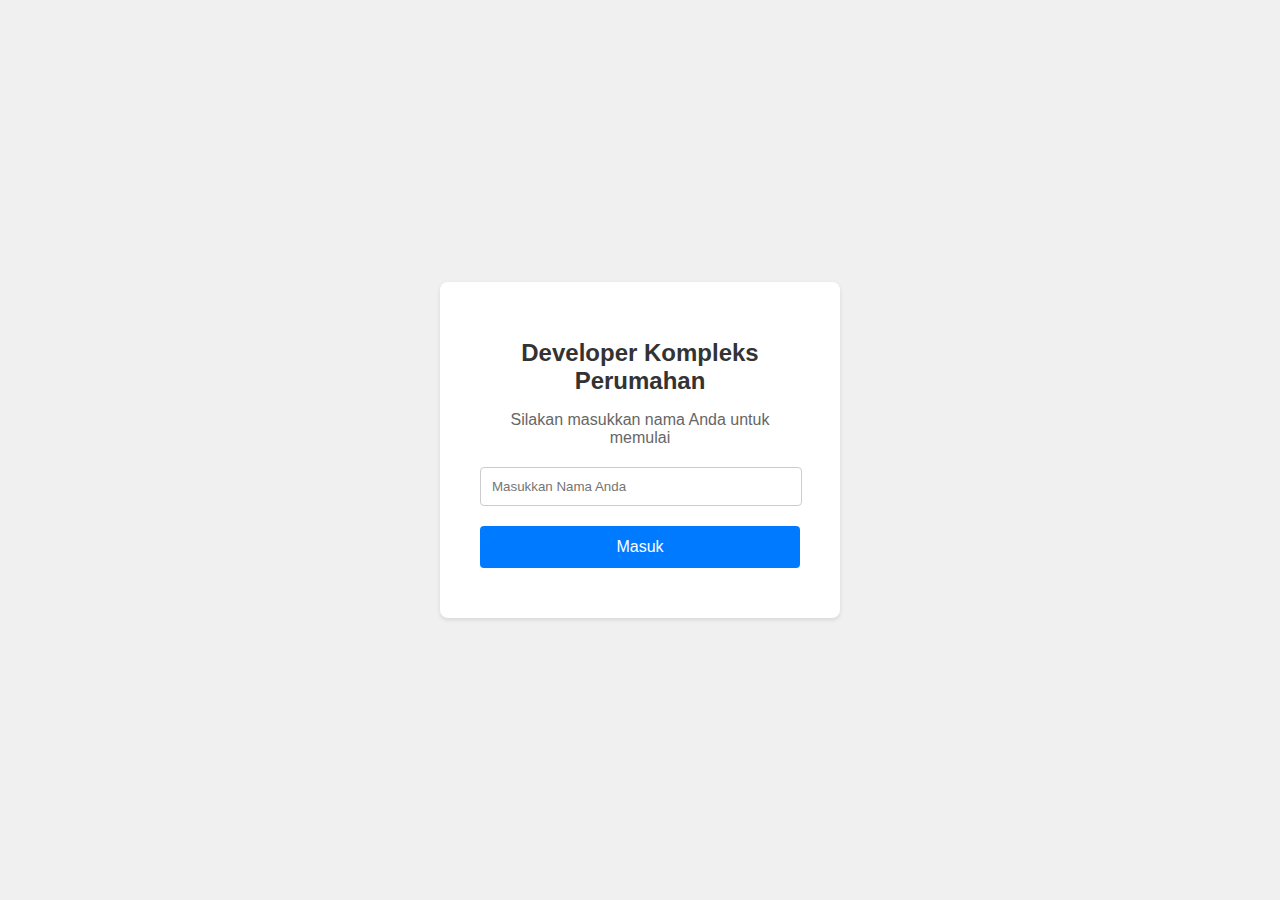
<file: index.html>
<!DOCTYPE html>
<html lang="en">
<head>
    <meta charset="UTF-8">
    <meta name="viewport" content="width=device-width, initial-scale=1.0">
    <title>Login - Developer Kompleks Perumahan</title>
    <link rel="stylesheet" href="login_style.css">
</head>
<body>
    <div class="container">
        <div id="login-box">
            <h1>Developer Kompleks Perumahan</h1>
            <p>Silakan masukkan nama Anda untuk memulai</p>
            <input type="text" id="username" placeholder="Masukkan Nama Anda">
            <button id="login-button">Masuk</button>
        </div>
    </div>
    <script>
        // Simulasi login sederhana
        document.getElementById('login-button').addEventListener('click', () => {
            const username = document.getElementById('username').value;
            if (username.trim() !== '') {
                localStorage.setItem('username', username);
                window.location.href = 'dashboard.html';
            }
        });
    </script>
</body>
</html>
</file>
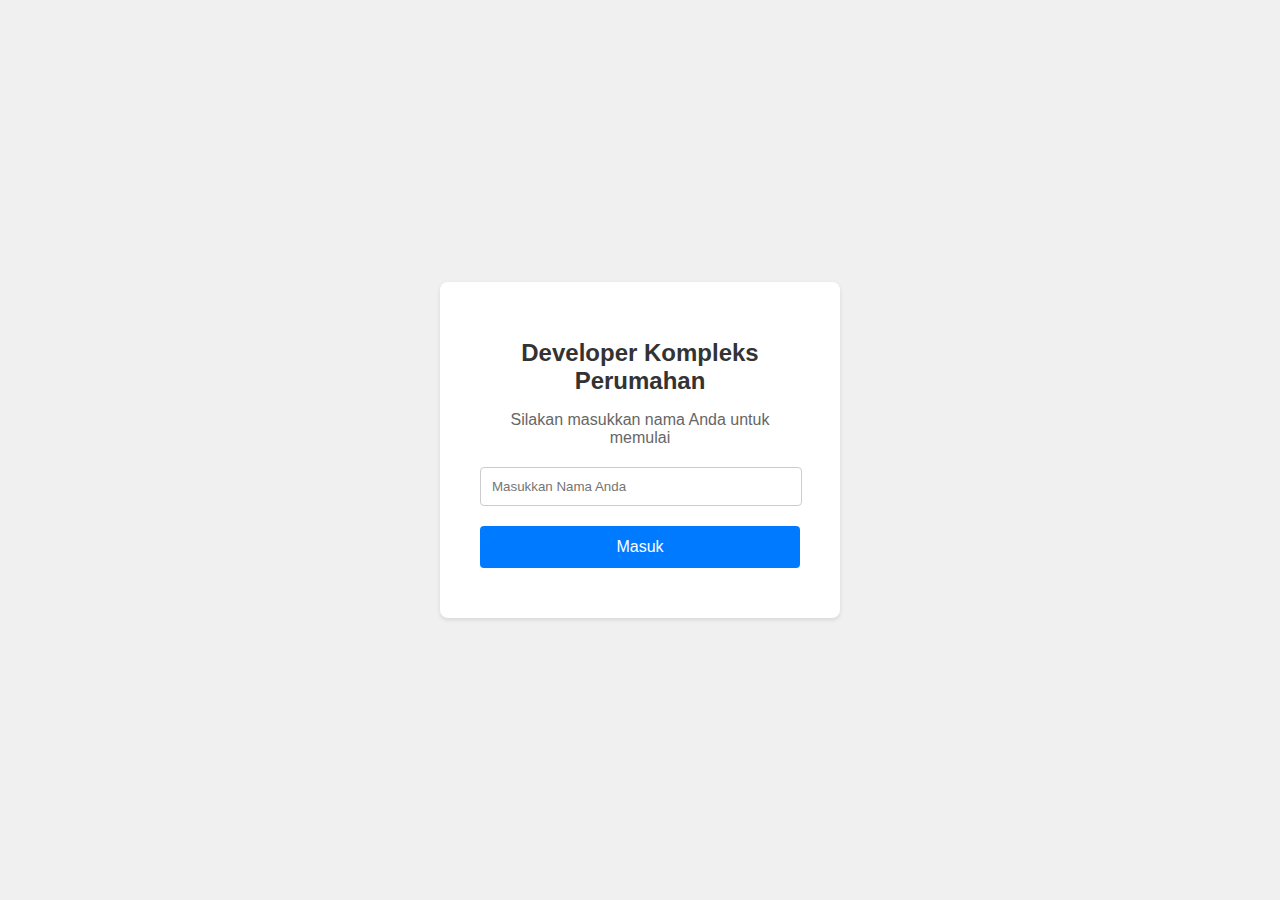
<file: dashboard.html>
<!DOCTYPE html>
<html lang="en">
<head>
    <meta charset="UTF-8">
    <meta name="viewport" content="width=device-width, initial-scale=1.0">
    <title>Dashboard - Developer Kompleks Perumahan</title>
    <link rel="stylesheet" href="login_style.css">
    <style>
        /* Gaya tambahan untuk pop-up modal */
        .modal {
            display: none; /* Sembunyikan secara default */
            position: fixed;
            z-index: 1000;
            left: 0;
            top: 0;
            width: 100%;
            height: 100%;
            overflow: auto;
            background-color: rgba(0,0,0,0.6);
            justify-content: center;
            align-items: center;
        }
        .modal-content {
            background-color: #fff;
            padding: 30px;
            border-radius: 8px;
            text-align: center;
            width: 300px;
            box-shadow: 0 5px 15px rgba(0,0,0,0.3);
        }
        .modal-content input {
            width: calc(100% - 22px);
            padding: 11px;
            margin-bottom: 20px;
            border: 1px solid #ccc;
            border-radius: 4px;
        }
        /* Tombol di dalam modal */
        .modal-content button {
            width: 100%;
            padding: 12px;
            border: none;
            border-radius: 4px;
            font-size: 16px;
            cursor: pointer;
            margin-top: 10px;
        }
        /* Tombol Mulai Permainan (dibuat sama seperti tombol login) */
        #start-game-button {
            background-color: #007bff;
            color: white;
        }
        #start-game-button:hover {
            background-color: #0056b3;
        }
        /* Tombol Batal */
        #cancel-button {
            background-color: #6c757d;
            color: white;
        }
        #cancel-button:hover {
            background-color: #5a6268;
        }

        /* Gaya untuk modal pemilihan map */
        #map-selection-modal .modal-content button {
            margin-bottom: 10px;
        }
    </style>
</head>
<body>
    <div class="container">
        <div id="dashboard-box">
            <h1>Main Menu</h1>
            <h2 id="welcome-message"></h2>
            <button class="menu-button" id="new-game-main-button">New Game</button>
            <button class="menu-button" disabled>Load Game (Segera Hadir)</button>
            <a href="index.html" class="menu-button">Exit</a>
        </div>
    </div>

    <!-- Modal untuk Atur Modal -->
    <div id="capital-modal" class="modal">
        <div class="modal-content">
            <h3>Atur Modal Awal</h3>
            <p>Masukkan jumlah modal yang Anda inginkan.</p>
            <input type="number" id="capital-input" placeholder="Contoh: 1000" min="100">
            <button id="start-game-button">Mulai Permainan</button>
            <button id="cancel-button">Batal</button>
        </div>
    </div>

    <!-- Modal untuk Pemilihan Map -->
    <div id="map-selection-modal" class="modal">
        <div class="modal-content">
            <h3>Pilih Ukuran Map</h3>
            <button class="menu-button" onclick="openCapitalModal(9)">Map 1 (9x9)</button>
            <button class="menu-button" onclick="openCapitalModal(11)">Map 2 (11x11)</button>
            <button class="menu-button" onclick="openCapitalModal(13)">Map 3 (13x13)</button>
            <button class="menu-button" onclick="closeMapSelectionModal()">Batal</button>
        </div>
    </div>

    <script>
        const username = localStorage.getItem('username');
        if (username) {
            document.getElementById('welcome-message').textContent = `Selamat Datang, ${username}!`;
        } else {
            window.location.href = 'index.html';
        }

        const newGameMainButton = document.getElementById('new-game-main-button');
        const mapSelectionModal = document.getElementById('map-selection-modal');
        const capitalModal = document.getElementById('capital-modal');
        const capitalInput = document.getElementById('capital-input');
        const startGameButton = document.getElementById('start-game-button');
        const cancelButton = document.getElementById('cancel-button');
        let selectedGridSize = 0;

        // Fungsi untuk membuka modal pemilihan map
        newGameMainButton.addEventListener('click', () => {
            mapSelectionModal.style.display = 'flex';
        });

        // Fungsi untuk menutup modal pemilihan map
        function closeMapSelectionModal() {
            mapSelectionModal.style.display = 'none';
        }

        function openCapitalModal(size) {
            selectedGridSize = size;
            mapSelectionModal.style.display = 'none'; // Sembunyikan modal pemilihan map
            capitalModal.style.display = 'flex';
            capitalInput.focus();
        }

        function closeModal() {
            capitalModal.style.display = 'none';
            capitalInput.value = '';
        }

        startGameButton.addEventListener('click', () => {
            const capital = parseInt(capitalInput.value);
            if (isNaN(capital) || capital < 100) {
                alert('Modal harus berupa angka dan minimal 100.');
                return;
            }
            window.location.href = `game.html?size=${selectedGridSize}&capital=${capital}`;
        });

        cancelButton.addEventListener('click', closeModal);

        // Menutup modal jika mengklik di luar area konten
        window.onclick = function(event) {
            if (event.target == capitalModal) {
                closeModal();
            } else if (event.target == mapSelectionModal) {
                closeMapSelectionModal();
            }
        }
    </script>
</body>
</html>
</file>
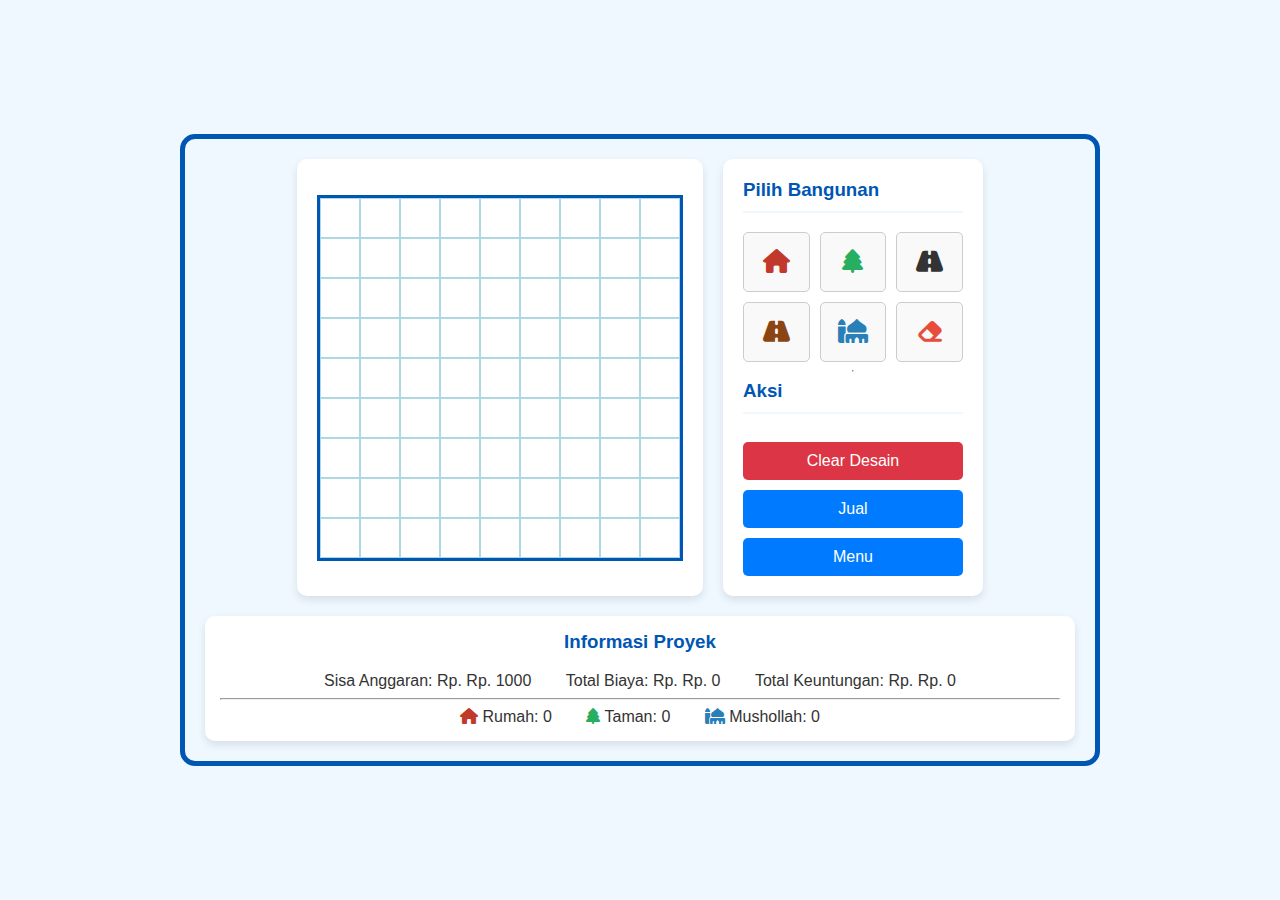
<file: game.html>
<!DOCTYPE html>
<html lang="en">
<head>
    <meta charset="UTF-8">
    <meta name="viewport" content="width=device-width, initial-scale=1.0">
    <title>Developer Kompleks Perumahan</title>
    <link rel="stylesheet" href="https://cdnjs.cloudflare.com/ajax/libs/font-awesome/6.0.0-beta3/css/all.min.css">
    <link rel="stylesheet" href="style.css">
</head>
<body>

    <div id="main-container">
        <div id="game-container">
            <div id="grid-card"> <!-- Card background untuk grid -->
                <div id="grid-container"></div>
            </div>

            <div id="info-panel">
                <h3>Pilih Bangunan</h3>
                <div id="building-buttons">
                    <button data-type="rumah" title="Rumah (Biaya: Rp. 50)"><i class="fas fa-home"></i></button>
                    <button data-type="taman" title="Taman (Biaya: Rp. 5)"><i class="fas fa-tree"></i></button>
                    <button data-type="jalan_utama" title="Jalan Utama (Biaya: Rp. 2)"><i class="fas fa-road"></i></button>
                    <button data-type="jalan_sekunder" title="Jalan Sekunder (Biaya: Rp. 1)"><i class="fas fa-road sekunder"></i></button>
                    <button data-type="mushollah" title="Mushollah (Biaya: Rp. 50)"><i class="fas fa-mosque"></i></button>
                    <button data-type="eraser" title="Hapus Bangunan"><i class="fas fa-eraser"></i></button>
                </div>
                <hr>
                <h3>Aksi</h3>
                <button id="clear-button" class="action-button">Clear Desain</button>
                <button id="sell-button" class="action-button">Jual</button>
                <button id="menu-button" class="action-button">Menu</button>
            </div>
        </div>

        <!-- Pop-up untuk menu -->
        <div id="menu-popup" class="popup">
            <div class="popup-content">
                <h3>Menu</h3>
                <button class="menu-button">Resume Game</button>
                <button class="menu-button">Save (Segera Hadir)</button>
                <button class="menu-button" onclick="window.location.href='dashboard.html'">New Game</button>
                <button class="menu-button">Option (Segera Hadir)</button>
                <button class="menu-button" onclick="window.location.href='dashboard.html'">Quit Map</button>
                <button class="menu-button" onclick="window.location.href='index.html'">Exit</button>
            </div>
        </div>

        <!-- Pop-up untuk ringkasan penjualan -->
        <div id="summary-popup" class="popup">
            <div class="popup-content">
                <h3>Ringkasan Penjualan</h3>
                <p>Total Modal: <span id="summary-modal"></span></p>
                <p>Unit Terjual: <span id="summary-terjual"></span></p>
                <p>Total Penjualan: <span id="summary-penjualan"></span></p>
                <p>Unit Tidak Terjual: <span id="summary-tidak-terjual"></span></p>
                <p>Kerugian: <span id="summary-kerugian"></span></p>
                <p>Total Keuntungan: <span id="summary-keuntungan"></span></p>
                <p>Waktu Penjualan: <span id="summary-waktu"></span> hari</p>
                <p>Skor Keseluruhan: <span id="summary-score"></span></p>
                <button id="close-summary" class="menu-button">Selesai</button>
            </div>
        </div>

        <!-- Pop-up Loading Baru -->
        <div id="loading-popup" class="popup">
            <div class="popup-content">
                <h3 id="loading-title">PROGRES PENJUALAN PROPERTY. TERJUAL: <span id="sold-units-count">0</span></h3>
                <div class="progress-bar-container">
                    <div class="progress-bar-fill" id="progress-bar-fill"></div>
                </div>
                <p id="progress-text">0 hari</p>
                <button id="skip-button" class="action-button" style="margin-top: 15px;">Skip</button>
            </div>
        </div>

        <div id="project-info-panel">
            <h3>Informasi Proyek</h3>
            <p>Sisa Anggaran: Rp. <span id="sisa-anggaran">1000</span></p>
            <p>Total Biaya: Rp. <span id="total-biaya">0</span></p>
            <p>Total Keuntungan: Rp. <span id="total-keuntungan">0</span></p>
            <hr>
            <p><i class="fas fa-home" style="color: #c0392b;"></i> Rumah: <span id="count-rumah">0</span></p>
            <p><i class="fas fa-tree" style="color: #27ae60;"></i> Taman: <span id="count-taman">0</span></p>
            <p><i class="fas fa-mosque" style="color: #2980b9;"></i> Mushollah: <span id="count-mushollah">0</span></p>
        </div>
    </div>

    <script src="script.js"></script>
</body>
</html>
</file>
<file: login_style.css>
/* CSS untuk Halaman Login & Dashboard */
body {
    font-family: sans-serif;
    background-color: #f0f0f0;
    display: flex;
    justify-content: center;
    align-items: center;
    height: 100vh;
    margin: 0;
}

.container {
    text-align: center;
}

#login-box, #dashboard-box {
    background-color: #ffffff;
    padding: 40px;
    border-radius: 8px;
    box-shadow: 0 2px 4px rgba(0,0,0,0.1);
    width: 320px;
}

h1 {
    color: #333;
    font-size: 24px;
    margin-bottom: 10px;
}

p, h2 {
    color: #666;
    margin-bottom: 20px;
}

input[type="text"] {
    width: calc(100% - 22px);
    padding: 11px;
    margin-bottom: 20px;
    border: 1px solid #ccc;
    border-radius: 4px;
}

#login-button, .menu-button {
    width: 100%;
    padding: 12px;
    border: none;
    border-radius: 4px;
    background-color: #007bff;
    color: white;
    font-size: 16px;
    cursor: pointer;
    display: block;
    text-decoration: none; /* Untuk tombol yang berupa link */
    margin-bottom: 10px; /* Jarak antar tombol di dashboard */
}

#login-button:hover, .menu-button:hover {
    background-color: #0056b3;
}

.menu-button:disabled {
    background-color: #cccccc;
    cursor: not-allowed;
}
</file>
<file: style.css>
/* CSS Umum */
body {
    font-family: 'Segoe UI', Tahoma, Geneva, Verdana, sans-serif;
    background-color: #f0f8ff;
    color: #333;
    display: flex;
    justify-content: center;
    align-items: center; /* Center the main container */
    min-height: 100vh;
    margin: 0;
}

#main-container {
    display: flex;
    flex-direction: column; /* Stack game and info panel vertically */
    align-items: center; /* Center children horizontally */
    gap: 20px;
    border: 5px solid #0056b3; /* Border tetap */
    padding: 20px; /* Tambahkan padding agar konten tidak terlalu mepet border */
    border-radius: 15px; /* Sudut membulat untuk border */
    max-width: 1000px; /* Batasi lebar maksimum */
    max-height: 700px; /* Batasi tinggi maksimum */
    box-sizing: border-box; /* Pastikan padding dan border termasuk dalam ukuran */
}

/* Halaman Game */
#game-container {
    display: flex;
    flex-direction: row;
    align-items: stretch; /* Penting: agar tinggi grid-card dan info-panel sama */
    gap: 20px;
}

#grid-card {
    background-color: #ffffff;
    padding: 20px; /* Padding agar grid tidak terlalu mepet */
    border-radius: 10px;
    box-shadow: 0 4px 8px rgba(0,0,0,0.1);
    display: flex; /* Untuk memusatkan grid di dalamnya */
    justify-content: center;
    align-items: center;
    max-width: 600px; /* Batasi lebar maksimum grid card */
    max-height: 600px; /* Batasi tinggi maksimum grid card */
    overflow: auto; /* Tambahkan scroll jika konten melebihi batas */
    box-sizing: border-box; /* Pastikan padding dan border termasuk dalam ukuran */
}

#grid-container {
    display: grid;
    border: 3px solid #0056b3;
}

.grid-cell {
    width: 40px;
    height: 40px;
    border: 1px solid #add8e6;
    box-sizing: border-box;
    cursor: pointer;
    background-color: #fff;
    display: flex;
    justify-content: center;
    align-items: center;
    font-size: 24px;
}

.grid-cell:hover {
    background-color: #e0f7fa;
}

/* Ikon di Grid */
.fa-home { color: #c0392b; }
.fa-tree { color: #27ae60; }
.fa-mosque { color: #2980b9; }
.fa-eraser { color: #e74c3c; }
.fa-road { color: #333; } /* Warna default untuk ikon jalan */
.fa-road.sekunder { color: #8B4513; } /* Warna cokelat untuk ikon jalan sekunder */

/* Jalan sebagai blok hitam */
.jalan-block-utama {
    background-color: #333 !important;
    width: 100%;
    height: 100%;
}

.jalan-block-sekunder {
    background-color: #8B4513 !important; /* Cokelat */
    width: 100%;
    height: 100%;
}

#info-panel {
    width: 220px;
    padding: 20px;
    background-color: #ffffff;
    border-radius: 10px;
    box-shadow: 0 4px 8px rgba(0,0,0,0.1);
    display: flex; /* Menggunakan flexbox untuk mengatur konten di dalamnya */
    flex-direction: column;
    justify-content: space-between; /* Untuk mendorong tombol aksi ke bawah */
}

#project-info-panel {
    width: 840px; /* Lebar disesuaikan dengan total lebar grid-card + info-panel + gap */
    padding: 15px;
    background-color: #ffffff;
    border-radius: 10px;
    box-shadow: 0 4px 8px rgba(0,0,0,0.1);
    text-align: center;
}

#project-info-panel h3 {
    margin-top: 0;
    color: #0056b3;
}

#project-info-panel p {
    display: inline-block;
    margin: 0 15px;
    font-size: 16px;
}

#info-panel h3 {
    color: #0056b3;
    border-bottom: 2px solid #f0f8ff;
    padding-bottom: 10px;
    margin-top: 0;
}

#building-buttons {
    display: grid;
    grid-template-columns: repeat(auto-fit, minmax(60px, 1fr));
    gap: 10px;
}

#building-buttons button {
    font-size: 24px;
    padding: 15px;
    border: 1px solid #ccc;
    border-radius: 5px;
    background-color: #f9f9f9;
    cursor: pointer;
    transition: background-color 0.3s;
}

#building-buttons button:hover {
    background-color: #e0e0e0;
}

#building-buttons button.selected {
    background-color: #a2d2ff;
    border-color: #007bff;
}

/* Tombol Aksi (Clear, Jual, Menu) */
.action-button {
    width: 100%;
    padding: 10px;
    border: none;
    border-radius: 5px;
    color: white;
    font-size: 16px;
    cursor: pointer;
    margin-top: 10px;
    box-sizing: border-box;
}

#clear-button {
    background-color: #dc3545;
}

#clear-button:hover {
    background-color: #c82333;
}

#sell-button, #menu-button {
    background-color: #007bff;
}

#sell-button:hover, #menu-button:hover {
    background-color: #0056b3;
}

/* Pop-up */
.popup {
    display: none;
    position: fixed;
    z-index: 1;
    left: 0;
    top: 0;
    width: 100%;
    height: 100%;
    overflow: auto;
    background-color: rgba(0,0,0,0.5);
    justify-content: center;
    align-items: center;
}

/* Gaya untuk ringkasan penjualan */
#summary-popup .popup-content p {
    margin-bottom: 5px;
}

#summary-modal { color: #ff8c00; } /* Orange */
#summary-terjual { color: #800080; } /* Ungu */
#summary-penjualan { color: #a0522d; } /* Cokelat */
#summary-tidak-terjual, #summary-kerugian { color: #dc3545; } /* Merah */
#summary-keuntungan { color: #28a745; } /* Hijau */
#summary-waktu { color: #007bff; } /* Biru */
#summary-score { color: #ffc107; } /* Kuning/Emas untuk skor */

.popup-content {
    background-color: #fefefe;
    margin: auto;
    padding: 20px;
    border: 1px solid #888;
    width: 80%;
    max-width: 400px;
    border-radius: 10px;
    text-align: center;
}

/* Gaya untuk tombol menu di dalam pop-up (disalin dari login_style.css) */
.popup-content .menu-button {
    width: 200px; /* Lebar tetap untuk konsistensi */
    padding: 12px;
    border: none;
    border-radius: 4px;
    background-color: #007bff;
    color: white;
    font-size: 16px;
    cursor: pointer;
    display: block;
    margin: 0 auto 10px auto; /* Pusatkan tombol dan berikan margin bawah */
    text-decoration: none;
}

.popup-content .menu-button:hover {
    background-color: #0056b3;
}

.popup-content .menu-button:disabled {
    background-color: #cccccc;
    cursor: not-allowed;
}

/* Gaya untuk progress bar */
.progress-bar-container {
    width: 80%;
    background-color: #e0e0e0;
    border-radius: 5px;
    margin: 20px auto;
    height: 25px;
    overflow: hidden;
}

.progress-bar-fill {
    height: 100%;
    width: 0%;
    background-color: #4CAF50; /* Green */
    border-radius: 5px;
    text-align: center;
    line-height: 25px; /* Center text vertically */
    color: white;
    font-weight: bold;
    transition: width 0.1s linear; /* Smooth transition for width */
}
</file>
